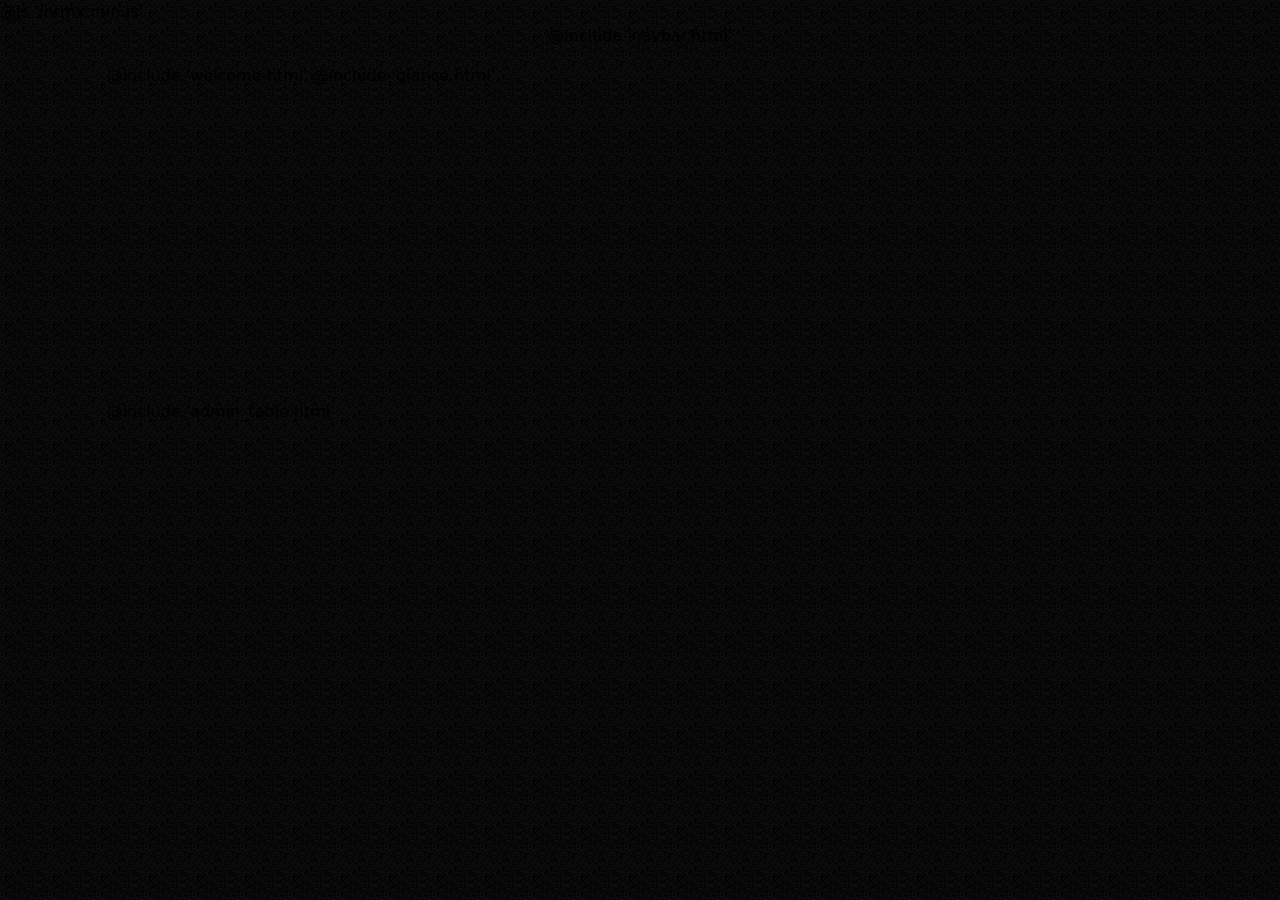
<file: index.html>
<!doctype html>
<html class="no-js" lang="">
  <head>
    @js '/htmx.min.js'
    <meta charset="utf-8" />
    <title>pocketrocket</title>
    <meta name="viewport" content="width=device-width, initial-scale=1" />
    <link rel="stylesheet" href="output.css" type="text/css" media="screen" />
  </head>
  <body class="grainy">
    <div class="grainy mb-20 flex w-full flex-col items-center h-max gap-4">
      @include 'navbar.html'
      <div class="flex justify-between gap-10 w-5/6 h-80">
        @include 'welcome.html'
        <!-- spacer lol  -->
        @include 'glance.html'
      </div>
      <div class="w-5/6 h-max">
        <!-- hi -->
        @include 'admin_table.html'
        <!-- hi -->
      </div>
    </div>
  </body>
</html>
</file>
<file: output.css>
/*
! tailwindcss v3.3.2 | MIT License | https://tailwindcss.com
*/

/*
1. Prevent padding and border from affecting element width. (https://github.com/mozdevs/cssremedy/issues/4)
2. Allow adding a border to an element by just adding a border-width. (https://github.com/tailwindcss/tailwindcss/pull/116)
*/

*,
::before,
::after {
  box-sizing: border-box;
  /* 1 */
  border-width: 0;
  /* 2 */
  border-style: solid;
  /* 2 */
  border-color: #e5e7eb;
  /* 2 */
}

::before,
::after {
  --tw-content: '';
}

/*
1. Use a consistent sensible line-height in all browsers.
2. Prevent adjustments of font size after orientation changes in iOS.
3. Use a more readable tab size.
4. Use the user's configured `sans` font-family by default.
5. Use the user's configured `sans` font-feature-settings by default.
6. Use the user's configured `sans` font-variation-settings by default.
*/

html {
  line-height: 1.5;
  /* 1 */
  -webkit-text-size-adjust: 100%;
  /* 2 */
  -moz-tab-size: 4;
  /* 3 */
  -o-tab-size: 4;
     tab-size: 4;
  /* 3 */
  font-family: ui-sans-serif, system-ui, -apple-system, BlinkMacSystemFont, "Segoe UI", Roboto, "Helvetica Neue", Arial, "Noto Sans", sans-serif, "Apple Color Emoji", "Segoe UI Emoji", "Segoe UI Symbol", "Noto Color Emoji";
  /* 4 */
  font-feature-settings: normal;
  /* 5 */
  font-variation-settings: normal;
  /* 6 */
}

/*
1. Remove the margin in all browsers.
2. Inherit line-height from `html` so users can set them as a class directly on the `html` element.
*/

body {
  margin: 0;
  /* 1 */
  line-height: inherit;
  /* 2 */
}

/*
1. Add the correct height in Firefox.
2. Correct the inheritance of border color in Firefox. (https://bugzilla.mozilla.org/show_bug.cgi?id=190655)
3. Ensure horizontal rules are visible by default.
*/

hr {
  height: 0;
  /* 1 */
  color: inherit;
  /* 2 */
  border-top-width: 1px;
  /* 3 */
}

/*
Add the correct text decoration in Chrome, Edge, and Safari.
*/

abbr:where([title]) {
  -webkit-text-decoration: underline dotted;
          text-decoration: underline dotted;
}

/*
Remove the default font size and weight for headings.
*/

h1,
h2,
h3,
h4,
h5,
h6 {
  font-size: inherit;
  font-weight: inherit;
}

/*
Reset links to optimize for opt-in styling instead of opt-out.
*/

a {
  color: inherit;
  text-decoration: inherit;
}

/*
Add the correct font weight in Edge and Safari.
*/

b,
strong {
  font-weight: bolder;
}

/*
1. Use the user's configured `mono` font family by default.
2. Correct the odd `em` font sizing in all browsers.
*/

code,
kbd,
samp,
pre {
  font-family: ui-monospace, SFMono-Regular, Menlo, Monaco, Consolas, "Liberation Mono", "Courier New", monospace;
  /* 1 */
  font-size: 1em;
  /* 2 */
}

/*
Add the correct font size in all browsers.
*/

small {
  font-size: 80%;
}

/*
Prevent `sub` and `sup` elements from affecting the line height in all browsers.
*/

sub,
sup {
  font-size: 75%;
  line-height: 0;
  position: relative;
  vertical-align: baseline;
}

sub {
  bottom: -0.25em;
}

sup {
  top: -0.5em;
}

/*
1. Remove text indentation from table contents in Chrome and Safari. (https://bugs.chromium.org/p/chromium/issues/detail?id=999088, https://bugs.webkit.org/show_bug.cgi?id=201297)
2. Correct table border color inheritance in all Chrome and Safari. (https://bugs.chromium.org/p/chromium/issues/detail?id=935729, https://bugs.webkit.org/show_bug.cgi?id=195016)
3. Remove gaps between table borders by default.
*/

table {
  text-indent: 0;
  /* 1 */
  border-color: inherit;
  /* 2 */
  border-collapse: collapse;
  /* 3 */
}

/*
1. Change the font styles in all browsers.
2. Remove the margin in Firefox and Safari.
3. Remove default padding in all browsers.
*/

button,
input,
optgroup,
select,
textarea {
  font-family: inherit;
  /* 1 */
  font-size: 100%;
  /* 1 */
  font-weight: inherit;
  /* 1 */
  line-height: inherit;
  /* 1 */
  color: inherit;
  /* 1 */
  margin: 0;
  /* 2 */
  padding: 0;
  /* 3 */
}

/*
Remove the inheritance of text transform in Edge and Firefox.
*/

button,
select {
  text-transform: none;
}

/*
1. Correct the inability to style clickable types in iOS and Safari.
2. Remove default button styles.
*/

button,
[type='button'],
[type='reset'],
[type='submit'] {
  -webkit-appearance: button;
  /* 1 */
  background-color: transparent;
  /* 2 */
  background-image: none;
  /* 2 */
}

/*
Use the modern Firefox focus style for all focusable elements.
*/

:-moz-focusring {
  outline: auto;
}

/*
Remove the additional `:invalid` styles in Firefox. (https://github.com/mozilla/gecko-dev/blob/2f9eacd9d3d995c937b4251a5557d95d494c9be1/layout/style/res/forms.css#L728-L737)
*/

:-moz-ui-invalid {
  box-shadow: none;
}

/*
Add the correct vertical alignment in Chrome and Firefox.
*/

progress {
  vertical-align: baseline;
}

/*
Correct the cursor style of increment and decrement buttons in Safari.
*/

::-webkit-inner-spin-button,
::-webkit-outer-spin-button {
  height: auto;
}

/*
1. Correct the odd appearance in Chrome and Safari.
2. Correct the outline style in Safari.
*/

[type='search'] {
  -webkit-appearance: textfield;
  /* 1 */
  outline-offset: -2px;
  /* 2 */
}

/*
Remove the inner padding in Chrome and Safari on macOS.
*/

::-webkit-search-decoration {
  -webkit-appearance: none;
}

/*
1. Correct the inability to style clickable types in iOS and Safari.
2. Change font properties to `inherit` in Safari.
*/

::-webkit-file-upload-button {
  -webkit-appearance: button;
  /* 1 */
  font: inherit;
  /* 2 */
}

/*
Add the correct display in Chrome and Safari.
*/

summary {
  display: list-item;
}

/*
Removes the default spacing and border for appropriate elements.
*/

blockquote,
dl,
dd,
h1,
h2,
h3,
h4,
h5,
h6,
hr,
figure,
p,
pre {
  margin: 0;
}

fieldset {
  margin: 0;
  padding: 0;
}

legend {
  padding: 0;
}

ol,
ul,
menu {
  list-style: none;
  margin: 0;
  padding: 0;
}

/*
Prevent resizing textareas horizontally by default.
*/

textarea {
  resize: vertical;
}

/*
1. Reset the default placeholder opacity in Firefox. (https://github.com/tailwindlabs/tailwindcss/issues/3300)
2. Set the default placeholder color to the user's configured gray 400 color.
*/

input::-moz-placeholder, textarea::-moz-placeholder {
  opacity: 1;
  /* 1 */
  color: #9ca3af;
  /* 2 */
}

input::placeholder,
textarea::placeholder {
  opacity: 1;
  /* 1 */
  color: #9ca3af;
  /* 2 */
}

/*
Set the default cursor for buttons.
*/

button,
[role="button"] {
  cursor: pointer;
}

/*
Make sure disabled buttons don't get the pointer cursor.
*/

:disabled {
  cursor: default;
}

/*
1. Make replaced elements `display: block` by default. (https://github.com/mozdevs/cssremedy/issues/14)
2. Add `vertical-align: middle` to align replaced elements more sensibly by default. (https://github.com/jensimmons/cssremedy/issues/14#issuecomment-634934210)
   This can trigger a poorly considered lint error in some tools but is included by design.
*/

img,
svg,
video,
canvas,
audio,
iframe,
embed,
object {
  display: block;
  /* 1 */
  vertical-align: middle;
  /* 2 */
}

/*
Constrain images and videos to the parent width and preserve their intrinsic aspect ratio. (https://github.com/mozdevs/cssremedy/issues/14)
*/

img,
video {
  max-width: 100%;
  height: auto;
}

/* Make elements with the HTML hidden attribute stay hidden by default */

[hidden] {
  display: none;
}

*, ::before, ::after {
  --tw-border-spacing-x: 0;
  --tw-border-spacing-y: 0;
  --tw-translate-x: 0;
  --tw-translate-y: 0;
  --tw-rotate: 0;
  --tw-skew-x: 0;
  --tw-skew-y: 0;
  --tw-scale-x: 1;
  --tw-scale-y: 1;
  --tw-pan-x:  ;
  --tw-pan-y:  ;
  --tw-pinch-zoom:  ;
  --tw-scroll-snap-strictness: proximity;
  --tw-gradient-from-position:  ;
  --tw-gradient-via-position:  ;
  --tw-gradient-to-position:  ;
  --tw-ordinal:  ;
  --tw-slashed-zero:  ;
  --tw-numeric-figure:  ;
  --tw-numeric-spacing:  ;
  --tw-numeric-fraction:  ;
  --tw-ring-inset:  ;
  --tw-ring-offset-width: 0px;
  --tw-ring-offset-color: #fff;
  --tw-ring-color: rgb(59 130 246 / 0.5);
  --tw-ring-offset-shadow: 0 0 #0000;
  --tw-ring-shadow: 0 0 #0000;
  --tw-shadow: 0 0 #0000;
  --tw-shadow-colored: 0 0 #0000;
  --tw-blur:  ;
  --tw-brightness:  ;
  --tw-contrast:  ;
  --tw-grayscale:  ;
  --tw-hue-rotate:  ;
  --tw-invert:  ;
  --tw-saturate:  ;
  --tw-sepia:  ;
  --tw-drop-shadow:  ;
  --tw-backdrop-blur:  ;
  --tw-backdrop-brightness:  ;
  --tw-backdrop-contrast:  ;
  --tw-backdrop-grayscale:  ;
  --tw-backdrop-hue-rotate:  ;
  --tw-backdrop-invert:  ;
  --tw-backdrop-opacity:  ;
  --tw-backdrop-saturate:  ;
  --tw-backdrop-sepia:  ;
}

::backdrop {
  --tw-border-spacing-x: 0;
  --tw-border-spacing-y: 0;
  --tw-translate-x: 0;
  --tw-translate-y: 0;
  --tw-rotate: 0;
  --tw-skew-x: 0;
  --tw-skew-y: 0;
  --tw-scale-x: 1;
  --tw-scale-y: 1;
  --tw-pan-x:  ;
  --tw-pan-y:  ;
  --tw-pinch-zoom:  ;
  --tw-scroll-snap-strictness: proximity;
  --tw-gradient-from-position:  ;
  --tw-gradient-via-position:  ;
  --tw-gradient-to-position:  ;
  --tw-ordinal:  ;
  --tw-slashed-zero:  ;
  --tw-numeric-figure:  ;
  --tw-numeric-spacing:  ;
  --tw-numeric-fraction:  ;
  --tw-ring-inset:  ;
  --tw-ring-offset-width: 0px;
  --tw-ring-offset-color: #fff;
  --tw-ring-color: rgb(59 130 246 / 0.5);
  --tw-ring-offset-shadow: 0 0 #0000;
  --tw-ring-shadow: 0 0 #0000;
  --tw-shadow: 0 0 #0000;
  --tw-shadow-colored: 0 0 #0000;
  --tw-blur:  ;
  --tw-brightness:  ;
  --tw-contrast:  ;
  --tw-grayscale:  ;
  --tw-hue-rotate:  ;
  --tw-invert:  ;
  --tw-saturate:  ;
  --tw-sepia:  ;
  --tw-drop-shadow:  ;
  --tw-backdrop-blur:  ;
  --tw-backdrop-brightness:  ;
  --tw-backdrop-contrast:  ;
  --tw-backdrop-grayscale:  ;
  --tw-backdrop-hue-rotate:  ;
  --tw-backdrop-invert:  ;
  --tw-backdrop-opacity:  ;
  --tw-backdrop-saturate:  ;
  --tw-backdrop-sepia:  ;
}

.sr-only {
  position: absolute;
  width: 1px;
  height: 1px;
  padding: 0;
  margin: -1px;
  overflow: hidden;
  clip: rect(0, 0, 0, 0);
  white-space: nowrap;
  border-width: 0;
}

.relative {
  position: relative;
}

.z-10 {
  z-index: 10;
}

.mb-20 {
  margin-bottom: 5rem;
}

.ml-0 {
  margin-left: 0px;
}

.ml-1 {
  margin-left: 0.25rem;
}

.mr-2 {
  margin-right: 0.5rem;
}

.flex {
  display: flex;
}

.inline-flex {
  display: inline-flex;
}

.table {
  display: table;
}

.hidden {
  display: none;
}

.h-10 {
  height: 2.5rem;
}

.h-12 {
  height: 3rem;
}

.h-4 {
  height: 1rem;
}

.h-5 {
  height: 1.25rem;
}

.h-80 {
  height: 20rem;
}

.h-full {
  height: 100%;
}

.h-max {
  height: -moz-max-content;
  height: max-content;
}

.w-1\/2 {
  width: 50%;
}

.w-1\/3 {
  width: 33.333333%;
}

.w-1\/4 {
  width: 25%;
}

.w-10 {
  width: 2.5rem;
}

.w-4 {
  width: 1rem;
}

.w-5 {
  width: 1.25rem;
}

.w-5\/6 {
  width: 83.333333%;
}

.w-full {
  width: 100%;
}

.flex-1 {
  flex: 1 1 0%;
}

.flex-shrink {
  flex-shrink: 1;
}

.flex-shrink-0 {
  flex-shrink: 0;
}

.flex-col {
  flex-direction: column;
}

.items-start {
  align-items: flex-start;
}

.items-center {
  align-items: center;
}

.items-stretch {
  align-items: stretch;
}

.justify-end {
  justify-content: flex-end;
}

.justify-center {
  justify-content: center;
}

.justify-between {
  justify-content: space-between;
}

.justify-evenly {
  justify-content: space-evenly;
}

.gap-10 {
  gap: 2.5rem;
}

.gap-4 {
  gap: 1rem;
}

.-space-x-px > :not([hidden]) ~ :not([hidden]) {
  --tw-space-x-reverse: 0;
  margin-right: calc(-1px * var(--tw-space-x-reverse));
  margin-left: calc(-1px * calc(1 - var(--tw-space-x-reverse)));
}

.space-x-4 > :not([hidden]) ~ :not([hidden]) {
  --tw-space-x-reverse: 0;
  margin-right: calc(1rem * var(--tw-space-x-reverse));
  margin-left: calc(1rem * calc(1 - var(--tw-space-x-reverse)));
}

.space-y-3 > :not([hidden]) ~ :not([hidden]) {
  --tw-space-y-reverse: 0;
  margin-top: calc(0.75rem * calc(1 - var(--tw-space-y-reverse)));
  margin-bottom: calc(0.75rem * var(--tw-space-y-reverse));
}

.self-start {
  align-self: flex-start;
}

.overflow-hidden {
  overflow: hidden;
}

.overflow-x-auto {
  overflow-x: auto;
}

.whitespace-nowrap {
  white-space: nowrap;
}

.rounded {
  border-radius: 0.25rem;
}

.rounded-full {
  border-radius: 9999px;
}

.rounded-lg {
  border-radius: 0.5rem;
}

.rounded-xl {
  border-radius: 0.75rem;
}

.rounded-l-lg {
  border-top-left-radius: 0.5rem;
  border-bottom-left-radius: 0.5rem;
}

.rounded-r-lg {
  border-top-right-radius: 0.5rem;
  border-bottom-right-radius: 0.5rem;
}

.border {
  border-width: 1px;
}

.border-b {
  border-bottom-width: 1px;
}

.border-r {
  border-right-width: 1px;
}

.border-black {
  --tw-border-opacity: 1;
  border-color: rgb(0 0 0 / var(--tw-border-opacity));
}

.border-gray-200 {
  --tw-border-opacity: 1;
  border-color: rgb(229 231 235 / var(--tw-border-opacity));
}

.border-gray-300 {
  --tw-border-opacity: 1;
  border-color: rgb(209 213 219 / var(--tw-border-opacity));
}

.border-neutral-900 {
  --tw-border-opacity: 1;
  border-color: rgb(23 23 23 / var(--tw-border-opacity));
}

.bg-black {
  --tw-bg-opacity: 1;
  background-color: rgb(0 0 0 / var(--tw-bg-opacity));
}

.bg-blue-600 {
  --tw-bg-opacity: 1;
  background-color: rgb(37 99 235 / var(--tw-bg-opacity));
}

.bg-gray-100 {
  --tw-bg-opacity: 1;
  background-color: rgb(243 244 246 / var(--tw-bg-opacity));
}

.bg-gray-50 {
  --tw-bg-opacity: 1;
  background-color: rgb(249 250 251 / var(--tw-bg-opacity));
}

.bg-neutral-950 {
  --tw-bg-opacity: 1;
  background-color: rgb(10 10 10 / var(--tw-bg-opacity));
}

.bg-white {
  --tw-bg-opacity: 1;
  background-color: rgb(255 255 255 / var(--tw-bg-opacity));
}

.stroke-white {
  stroke: #fff;
}

.p-0 {
  padding: 0px;
}

.p-0\.5 {
  padding: 0.125rem;
}

.p-1 {
  padding: 0.25rem;
}

.p-4 {
  padding: 1rem;
}

.px-2 {
  padding-left: 0.5rem;
  padding-right: 0.5rem;
}

.px-3 {
  padding-left: 0.75rem;
  padding-right: 0.75rem;
}

.px-4 {
  padding-left: 1rem;
  padding-right: 1rem;
}

.py-0 {
  padding-top: 0px;
  padding-bottom: 0px;
}

.py-0\.5 {
  padding-top: 0.125rem;
  padding-bottom: 0.125rem;
}

.py-1 {
  padding-top: 0.25rem;
  padding-bottom: 0.25rem;
}

.py-1\.5 {
  padding-top: 0.375rem;
  padding-bottom: 0.375rem;
}

.py-2 {
  padding-top: 0.5rem;
  padding-bottom: 0.5rem;
}

.py-3 {
  padding-top: 0.75rem;
  padding-bottom: 0.75rem;
}

.text-left {
  text-align: left;
}

.text-center {
  text-align: center;
}

.text-6xl {
  font-size: 3.75rem;
  line-height: 1;
}

.text-sm {
  font-size: 0.875rem;
  line-height: 1.25rem;
}

.text-xl {
  font-size: 1.25rem;
  line-height: 1.75rem;
}

.text-xs {
  font-size: 0.75rem;
  line-height: 1rem;
}

.font-bold {
  font-weight: 700;
}

.font-medium {
  font-weight: 500;
}

.font-normal {
  font-weight: 400;
}

.font-semibold {
  font-weight: 600;
}

.uppercase {
  text-transform: uppercase;
}

.leading-none {
  line-height: 1;
}

.leading-tight {
  line-height: 1.25;
}

.text-blue-100 {
  --tw-text-opacity: 1;
  color: rgb(219 234 254 / var(--tw-text-opacity));
}

.text-gray-400 {
  --tw-text-opacity: 1;
  color: rgb(156 163 175 / var(--tw-text-opacity));
}

.text-gray-500 {
  --tw-text-opacity: 1;
  color: rgb(107 114 128 / var(--tw-text-opacity));
}

.text-gray-700 {
  --tw-text-opacity: 1;
  color: rgb(55 65 81 / var(--tw-text-opacity));
}

.text-gray-900 {
  --tw-text-opacity: 1;
  color: rgb(17 24 39 / var(--tw-text-opacity));
}

.text-white {
  --tw-text-opacity: 1;
  color: rgb(255 255 255 / var(--tw-text-opacity));
}

.shadow {
  --tw-shadow: 0 1px 3px 0 rgb(0 0 0 / 0.1), 0 1px 2px -1px rgb(0 0 0 / 0.1);
  --tw-shadow-colored: 0 1px 3px 0 var(--tw-shadow-color), 0 1px 2px -1px var(--tw-shadow-color);
  box-shadow: var(--tw-ring-offset-shadow, 0 0 #0000), var(--tw-ring-shadow, 0 0 #0000), var(--tw-shadow);
}

.shadow-md {
  --tw-shadow: 0 4px 6px -1px rgb(0 0 0 / 0.1), 0 2px 4px -2px rgb(0 0 0 / 0.1);
  --tw-shadow-colored: 0 4px 6px -1px var(--tw-shadow-color), 0 2px 4px -2px var(--tw-shadow-color);
  box-shadow: var(--tw-ring-offset-shadow, 0 0 #0000), var(--tw-ring-shadow, 0 0 #0000), var(--tw-shadow);
}

.filter {
  filter: var(--tw-blur) var(--tw-brightness) var(--tw-contrast) var(--tw-grayscale) var(--tw-hue-rotate) var(--tw-invert) var(--tw-saturate) var(--tw-sepia) var(--tw-drop-shadow);
}

.grainy {
  position: reative;
  background-image: url([data-uri]);
}

details summary::-webkit-details-marker {
  display: none;
}

.hover\:bg-gray-100:hover {
  --tw-bg-opacity: 1;
  background-color: rgb(243 244 246 / var(--tw-bg-opacity));
}

.hover\:text-gray-700:hover {
  --tw-text-opacity: 1;
  color: rgb(55 65 81 / var(--tw-text-opacity));
}

.focus\:z-10:focus {
  z-index: 10;
}

.focus\:outline-none:focus {
  outline: 2px solid transparent;
  outline-offset: 2px;
}

.focus\:ring-2:focus {
  --tw-ring-offset-shadow: var(--tw-ring-inset) 0 0 0 var(--tw-ring-offset-width) var(--tw-ring-offset-color);
  --tw-ring-shadow: var(--tw-ring-inset) 0 0 0 calc(2px + var(--tw-ring-offset-width)) var(--tw-ring-color);
  box-shadow: var(--tw-ring-offset-shadow), var(--tw-ring-shadow), var(--tw-shadow, 0 0 #0000);
}

.focus\:ring-4:focus {
  --tw-ring-offset-shadow: var(--tw-ring-inset) 0 0 0 var(--tw-ring-offset-width) var(--tw-ring-offset-color);
  --tw-ring-shadow: var(--tw-ring-inset) 0 0 0 calc(4px + var(--tw-ring-offset-width)) var(--tw-ring-color);
  box-shadow: var(--tw-ring-offset-shadow), var(--tw-ring-shadow), var(--tw-shadow, 0 0 #0000);
}

.focus\:ring-gray-200:focus {
  --tw-ring-opacity: 1;
  --tw-ring-color: rgb(229 231 235 / var(--tw-ring-opacity));
}

@media (prefers-color-scheme: dark) {
  .dark\:border-gray-600 {
    --tw-border-opacity: 1;
    border-color: rgb(75 85 99 / var(--tw-border-opacity));
  }

  .dark\:border-gray-700 {
    --tw-border-opacity: 1;
    border-color: rgb(55 65 81 / var(--tw-border-opacity));
  }

  .dark\:bg-gray-700 {
    --tw-bg-opacity: 1;
    background-color: rgb(55 65 81 / var(--tw-bg-opacity));
  }

  .dark\:bg-gray-800 {
    --tw-bg-opacity: 1;
    background-color: rgb(31 41 55 / var(--tw-bg-opacity));
  }

  .dark\:text-gray-400 {
    --tw-text-opacity: 1;
    color: rgb(156 163 175 / var(--tw-text-opacity));
  }

  .dark\:text-white {
    --tw-text-opacity: 1;
    color: rgb(255 255 255 / var(--tw-text-opacity));
  }

  .dark\:ring-offset-gray-800 {
    --tw-ring-offset-color: #1f2937;
  }

  .dark\:hover\:bg-gray-700:hover {
    --tw-bg-opacity: 1;
    background-color: rgb(55 65 81 / var(--tw-bg-opacity));
  }

  .dark\:hover\:text-white:hover {
    --tw-text-opacity: 1;
    color: rgb(255 255 255 / var(--tw-text-opacity));
  }

  .dark\:focus\:ring-gray-700:focus {
    --tw-ring-opacity: 1;
    --tw-ring-color: rgb(55 65 81 / var(--tw-ring-opacity));
  }
}

@media (min-width: 768px) {
  .md\:flex-row {
    flex-direction: row;
  }

  .md\:items-center {
    align-items: center;
  }

  .md\:space-x-3 > :not([hidden]) ~ :not([hidden]) {
    --tw-space-x-reverse: 0;
    margin-right: calc(0.75rem * var(--tw-space-x-reverse));
    margin-left: calc(0.75rem * calc(1 - var(--tw-space-x-reverse)));
  }

  .md\:space-y-0 > :not([hidden]) ~ :not([hidden]) {
    --tw-space-y-reverse: 0;
    margin-top: calc(0px * calc(1 - var(--tw-space-y-reverse)));
    margin-bottom: calc(0px * var(--tw-space-y-reverse));
  }
}

@media (min-width: 1024px) {
  .lg\:flex-row {
    flex-direction: row;
  }

  .lg\:items-center {
    align-items: center;
  }

  .lg\:justify-end {
    justify-content: flex-end;
  }

  .lg\:justify-between {
    justify-content: space-between;
  }

  .lg\:space-x-4 > :not([hidden]) ~ :not([hidden]) {
    --tw-space-x-reverse: 0;
    margin-right: calc(1rem * var(--tw-space-x-reverse));
    margin-left: calc(1rem * calc(1 - var(--tw-space-x-reverse)));
  }

  .lg\:space-y-0 > :not([hidden]) ~ :not([hidden]) {
    --tw-space-y-reverse: 0;
    margin-top: calc(0px * calc(1 - var(--tw-space-y-reverse)));
    margin-bottom: calc(0px * var(--tw-space-y-reverse));
  }
}
</file>
